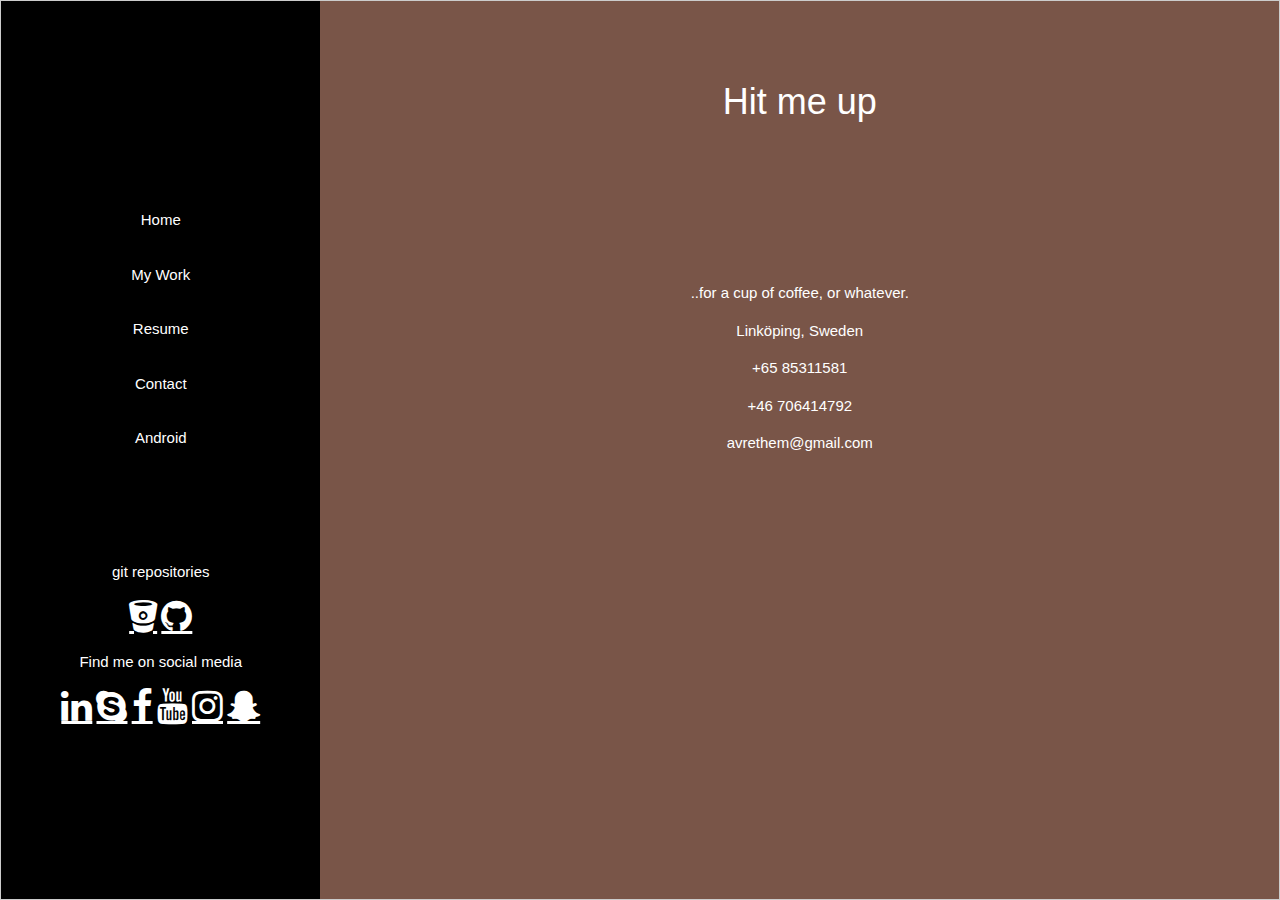
<file: contact.html>
<!DOCTYPE html>
<html>
<title>Home</title>
<style>
  html,
  body {
    height: 100%;
    width: 100%;
    margin: 0;
  }

  .full-height {
    height: 100%;
    width: 100%;
  }
</style>
<meta charset="UTF-8">
<meta name="viewport" content="width=device-width, initial-scale=1">
<link rel="stylesheet" href="https://www.w3schools.com/w3css/4/w3.css">
<link rel="stylesheet" href="https://cdnjs.cloudflare.com/ajax/libs/font-awesome/4.7.0/css/font-awesome.min.css">
<link rel="stylesheet" href="style/social_media_buttons.css">

<body class="w3-content" style="max-width:2000px">
  <!-- First Grid: Logo & About -->
  <div class="w3-row w3-border full-height">
    <div class="w3-quarter w3-black w3-container w3-center full-height">
      <div class="w3-container w3-padding-64">
      </div>
      <div class="w3-padding-64">
        <a href="/index" class="w3-button w3-black w3-block w3-hover-blue-grey w3-padding-16">Home</a>
        <a href="/project" class="w3-button w3-black w3-block w3-hover-teal w3-padding-16">My Work</a>
        <a href="/resume" class="w3-button w3-black w3-block w3-hover-dark-gray w3-padding-16">Resume</a>
        <a href="/contact" class="w3-button w3-black w3-block w3-hover-brown w3-padding-16">Contact</a>
        <a href="/android" class="w3-button w3-black w3-block w3-hover-green w3-padding-16">Android</a>
      </div>

      <!-- Footer -->
      <div class="w3-container w3-black w3-padding-16">
        <!-- Add font awesome icons -->

        <p>
          git repositories
        </p>
        <a href="https://bitbucket.org/vrethem/" class="fa fa-bitbucket" style="font-size:36px"></a>
        <a href="https://github.com/d0rsha" class="fa fa-github" style="font-size:36px"></a>

        <p>
          Find me on social media
        </p>


        <a href="https://www.linkedin.com/in/anders-vrethem/" class="fa fa-linkedin" style="font-size:36px"></a>
        <a href="#" class="fa fa-skype" style="font-size:36px"></a>
        <a href="https://www.facebook.com/anders.vrethem" class="fa fa-facebook" style="font-size:36px"></a>
        <a href="https://www.youtube.com/channel/UCeEX7LnnYWK5vrBQb2ZGRQw?view_as=subscriber" class="fa fa-youtube" style="font-size:36px"></a>
        <a href="https://www.instagram.com/vrethem/" class="fa fa-instagram" style="font-size:36px"></a>
        <a href="https://www.snapchat.com/add/vrethem" class="fa fa-snapchat-ghost" style="font-size:36px"></a>


      </div>
    </div>

    <div class="w3-threequarter w3-brown w3-center full-height">
      <div class="w3-padding-64">
        <h1>Hit me up</h1>
      </div>
      <div class="w3-padding-64">
        <p>..for a cup of coffee, or whatever.</p>
        <p>Linköping, Sweden</p>
        <p>+65 85311581</p>
        <p>+46 706414792</p>
        <p>avrethem@gmail.com</p>
      </div>


    </div>
  </div>


  </div>


</body>

</html>
</file>
<file: style/social_media_buttons.css>
<style>
.fa {
  padding: 20px;
  font-size: 30px;
  width: 30px;
  text-align: center;
  text-decoration: none;
  margin: 5px 2px;
  border-radius: 50%;
}


.fa-github:hover {
  background: white;
  color: black;
}

.fa-bitbucket:hover {
  background: black;
  color: blue;
}

.fa-facebook:hover {
  background: #3B5998;
  color: white;
}

.fa-twitter:hover {
  background: #55ACEE;
  color: white;
}

.fa-google:hover {
  background: #dd4b39;
  color: white;
}

.fa-linkedin:hover {
  background: #007bb5;
  color: white;
}

.fa-youtube:hover {
  background: #bb0000;
  color: white;
}

.fa-instagram:hover {
  background: #125688;
  color: white;
}

.fa-pinterest:hover {
  background: #cb2027;
  color: white;
}

.fa-snapchat-ghost:hover {
  background: #fffc00;
  color: white;
  text-shadow: -1px 0 black, 0 1px black, 1px 0 black, 0 -1px black;
}

.fa-skype:hover {
  background: #00aff0;
  color: white;
}

.fa-android:hover {
  background: #a4c639;
  color: white;
}

</style>
</file>
